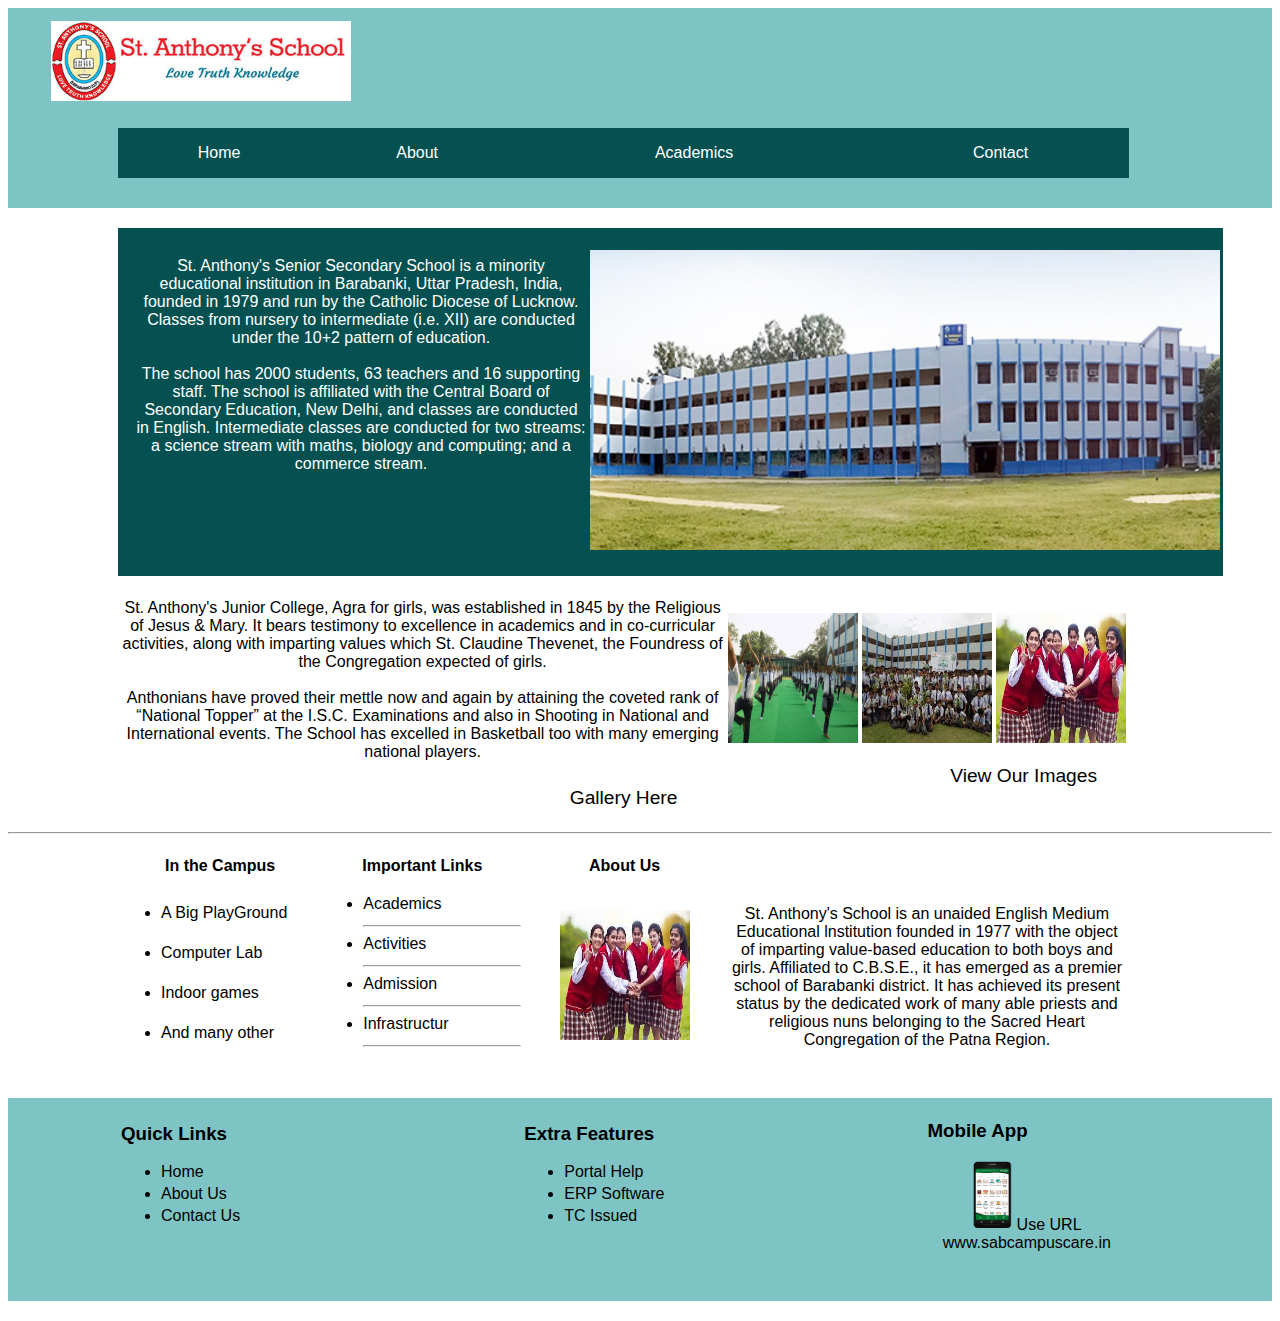
<file: Index.html>
<!DOCTYPE html>
<html>
<head>
    <title>St. Anthony's School</title>
    <link rel="stylesheet" href="css/stylesheet.css">
</head>
<body>
    <div class="header">
        <table>
            <tr>
                <td style="text-align: left;">
                    <img class="logo" src="image/logo.jpg" >
                </td>
                
            </tr>
        </table>
        <table class="table1"><tr>
        <td><a class= "a1" href="Index.html" target="_self">Home</a></td>
        <td><a class= "a1" href="about_us.html" target="_self">About</a></td>
        <td><a class= "a1" href="academics.html">Academics</a></td>
        <td><a class= "a1" href="contact.html" target="_blank">Contact</a></td></tr></table>
    </div>
    <table class="table1">
        <tr>
            <td>
                <p class="content"> St. Anthony's Senior Secondary School is a minority educational institution in Barabanki,
                     Uttar Pradesh, India, founded in 1979 and run by the Catholic Diocese of Lucknow.
                    Classes from nursery to intermediate (i.e. XII) are conducted under the 10+2 pattern of education.
                     <br><br>The school has 2000 students, 63 teachers and 16 supporting staff.
                    The school is affiliated with the Central Board of Secondary Education, New Delhi, and classes are conducted in English. 
                    Intermediate classes are conducted for two streams: a science stream with maths,
                     biology and computing; and a commerce stream.</p>
            </td>
            <td>
                <img class="img" src="image/school_img.jpg">
            </td>
        </tr>
    </table>
    <table class="table2">
        <tr>
            <td>
St. Anthony's Junior College, Agra for girls, was established in 1845 by the Religious of Jesus & Mary.
It bears testimony to excellence in academics and in co-curricular activities, along with imparting values which St.
 Claudine Thevenet, the Foundress of the Congregation expected of girls.<br><br>
Anthonians have proved their mettle now and again by attaining the coveted rank of “National Topper” at the I.S.C. Examinations and also in Shooting in National and International events.
The School has excelled in Basketball too with many emerging national players.
            </td>
            <td>
                <img src="image/yoga.jpg" width="130px" height="130px">
            </td>
            <td>
                <img src="image/images.jpg" width="130px" height="130px">
            </td>
            <td>
                <img src="image/students.jpg" width="130px" height="130px">
            </td>
        </tr>
        <tr >
            <td colspan="4"><a href="gallery.html" class="anchor_text">View Our Images Gallery Here</a></td>
        </tr>
    </table>
    <hr>
    <table class="table2">
        <tr><th>In the Campus</th>
        <th>Important Links</th>
        <th>About Us</th>
    </tr>
    <tr>
        <td width="20%">
            <ul>
                <li>A Big PlayGround</li><br>
                <li>Computer Lab</li><br>
                <li>Indoor games</li><br>
                <li>And many other </li>
            </ul>
        </td>
        <td width="20%"><ul>
            <li>
                <a href="academics.html">Academics</a>
            </li>
            <hr>
            <li>
                <a href="">Activities</a>
            </li>
            <hr>
            <li>
                <a href="">Admission</a>
            </li>
            <hr>
            <li>
                <a href="">Infrastructur</a>
            </li>
            <hr>
        </ul></td>
        <td width="20%">
            <img src="image/students.jpg" width="130px" height="130px">
        </td>
        <td width="40%">
            St. Anthony's School is an unaided English Medium Educational lnstitution founded in 1977 with the object of imparting value-based education to both boys and girls.
             Affiliated to C.B.S.E., it has emerged as a premier school of Barabanki district. 
             It has achieved its present status by the dedicated work of many able 
            priests and religious nuns belonging to the Sacred Heart Congregation of the Patna Region.
        </td>
    </tr>
    </table>
    <div class="footer">
    <table class="table2">
        <tr>

            <td width="40%">
            <h3>Quick Links</h3>
            <ul><li><a href="Index.html">Home</a></li>
            <li><a href="about_us.html">About Us</a></li>
            <li><a href="contact.html">Contact Us</a></li>
        </ul></td>
        <td width="40%">
            <h3>Extra Features</h3>
            <ul>
                <li>Portal Help</li>
                <li>ERP Software</li>
                <li>TC Issued</li>
            </ul>
        </td>
        <td width="50%">
            <h3>Mobile App</h3>
            <img src="image/Mobile-slides.png" width="40px" height="70px" >
               Use URL  www.sabcampuscare.in</td>
        </tr>
    </table>
</div>

</body>
</html>
</file>
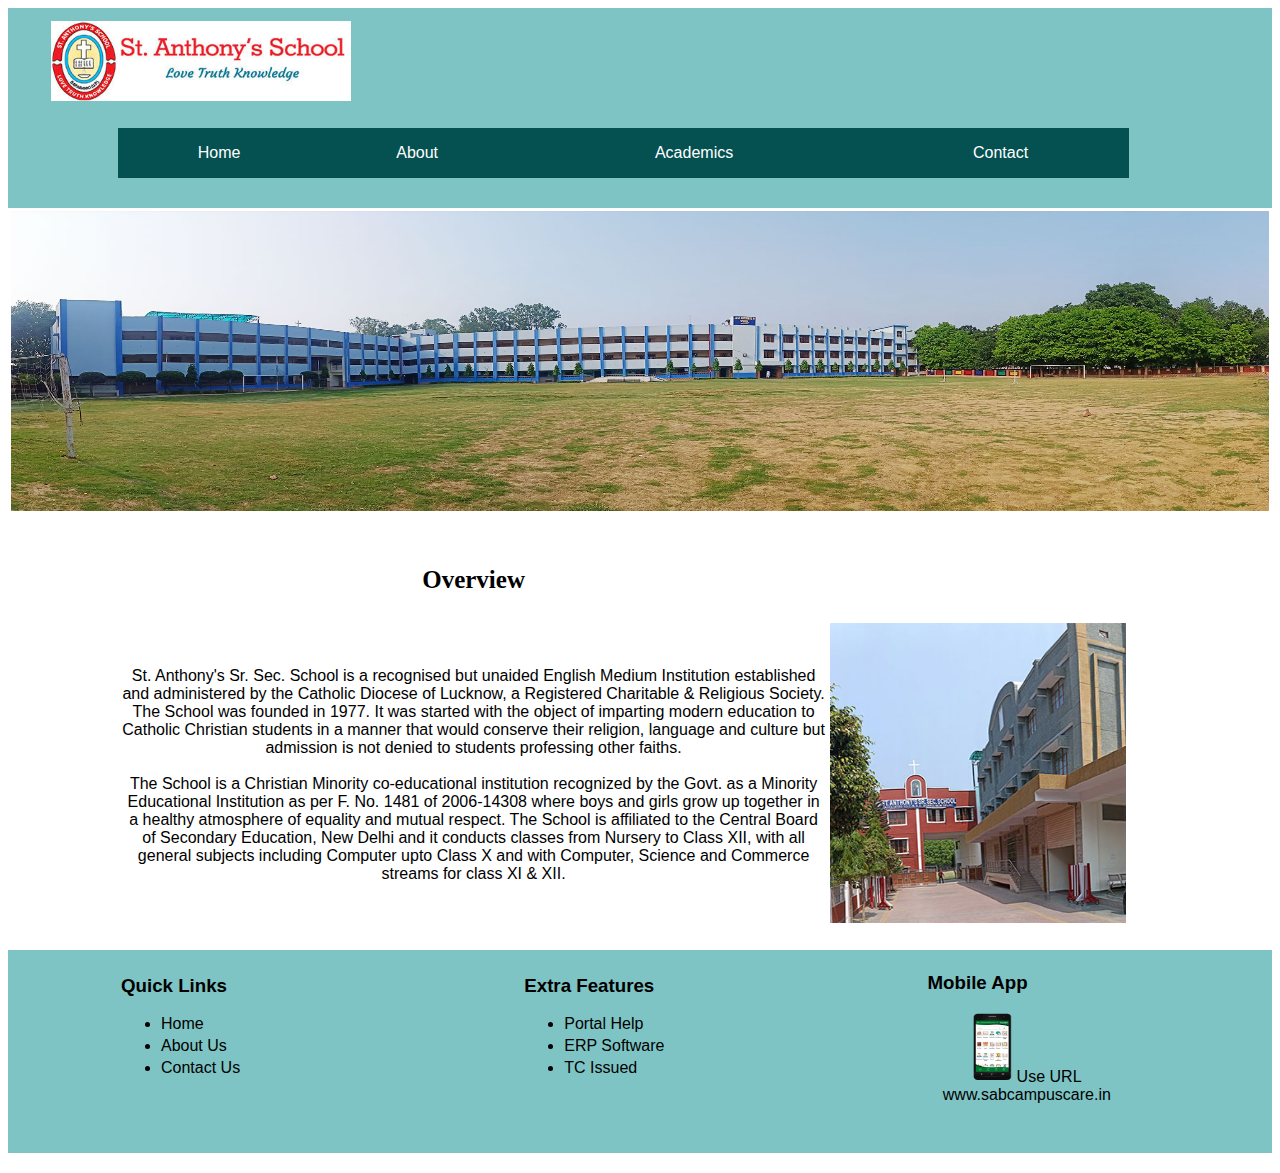
<file: about_us.html>
<!DOCTYPE html>
<html>
<head>
    <title>St. Anthony's School</title>
    <link rel="stylesheet" href="css/stylesheet.css">
</head>
<body>
    <div class="header">
        <table>
            <tr>
                <td style="text-align: center;">
                    <img class="logo" src="image/logo.jpg">
                </td>
                
            </tr>
        </table>
        <table class="table1"><tr><td><a class= "a1" href="Index.html">Home</a></td>
        <td><a class= "a1" href="about_us.html">About</a></td>
        <td><a class= "a1" href="academics.html">Academics</a></td>
        <td><a class= "a1" href="contact.html">Contact</a></td></tr></table>
    </div>
    <table width="100%">
        <tr>
            <td>
                <img src="image/slide2.jpg" width="100%" height="300px">
            </td>
        </tr>
    </table>
    <table class="table2">
        <tr>
            <td >
                <p style="font-size: 25px; font-family: cursive;" ><b>Overview</b></p>
            </td>
        </tr>
        <tr>
            <td>
                St. Anthony's Sr. Sec. School is a recognised but unaided English Medium Institution established and administered by the Catholic Diocese of Lucknow,
                 a Registered Charitable & Religious Society. The School was founded in 1977. 
                It was started with the object of imparting modern education to Catholic Christian students in a manner that would 
                conserve their religion, language and culture but admission is not denied to students professing other faiths.<br><br>
The School is a Christian Minority co-educational institution recognized by the Govt. as a Minority Educational Institution as per F. No. 
1481 of 2006-14308 where boys and girls grow up together in a healthy atmosphere of equality and mutual respect.
 The School is affiliated to the Central Board of Secondary Education, New Delhi and it conducts classes from Nursery to Class XII, 
with all general subjects including Computer upto Class X and with Computer, Science and Commerce streams for class XI & XII.
            </td>
            <td>
                <img src="image/overview.jpg" width="296px" height="300px">
            </td>
        </tr>
    </table>


    <div class="footer">
        <table class="table2">
            <tr>
                <td width="40%">
                <h3>Quick Links</h3>
                <ul><li><a href="Index.html">Home</a></li>
                <li><a href="about_us.html">About Us</a></li>
                <li><a href="contact.html">Contact Us</a></li>
            </ul></td>
            <td width="40%">
                <h3>Extra Features</h3>
                <ul>
                    <li>Portal Help</li>
                    <li>ERP Software</li>
                    <li>TC Issued</li>
                </ul>
            </td>
            <td width="50%">
                <h3>Mobile App</h3>
                <img src="image/Mobile-slides.png" width="40px" height="70px" >
                   Use URL  www.sabcampuscare.in</td>
            </tr>
        </table>
    </div>
    
    </body>
    </html>
</file>
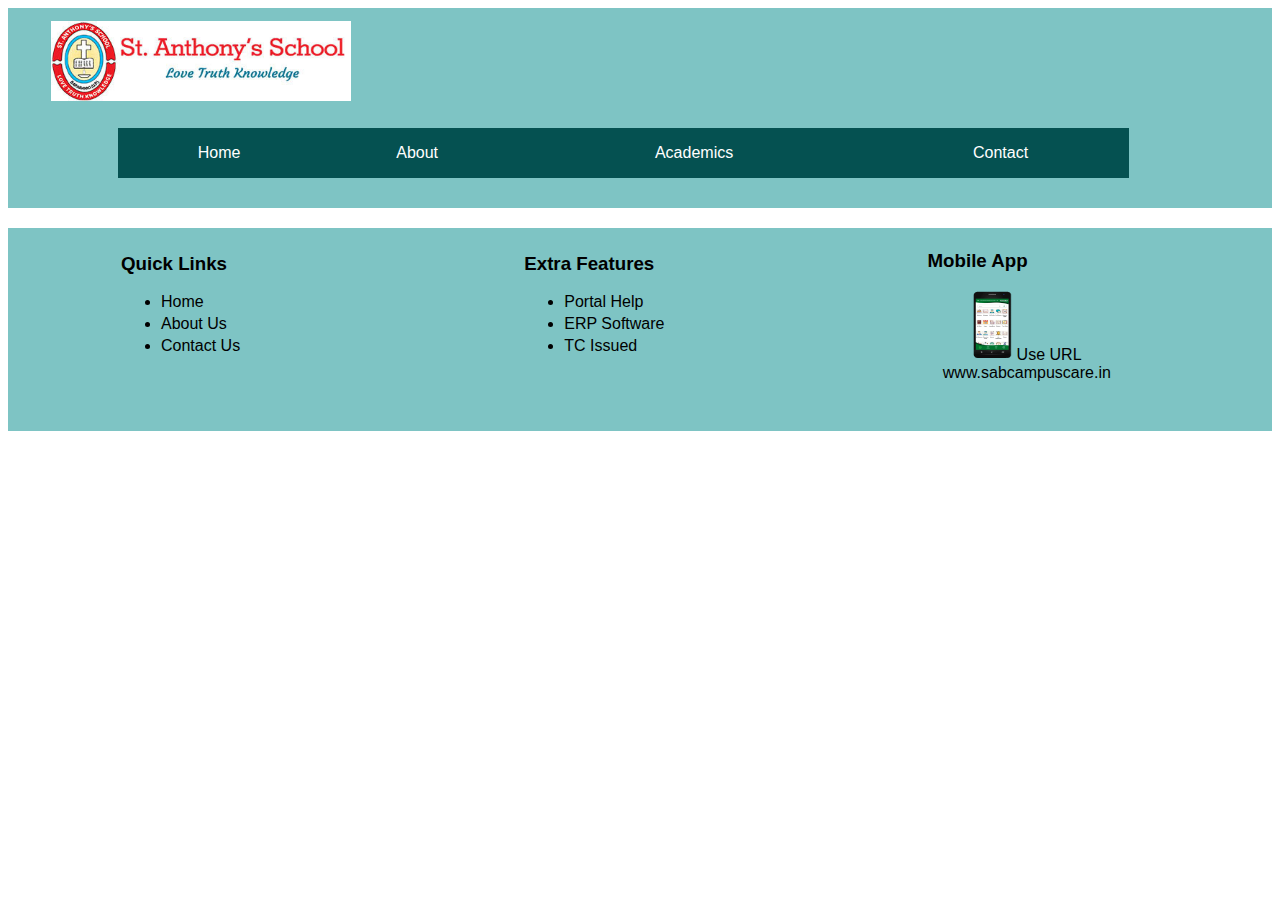
<file: academics.html>
<!DOCTYPE html>
<html>
<head>
    <title>St. Anthony's School</title>
    <link rel="stylesheet" href="css/stylesheet.css">
</head>
<body>
    <div class="header">
        <table>
            <tr>
                <td style="text-align: left;">
                    <img class="logo" src="image/logo.jpg" >
                </td>
                
            </tr>
        </table>
        <table class="table1"><tr>
        <td><a class= "a1" href="Index.html" target="_self">Home</a></td>
        <td><a class= "a1" href="about_us.html" target="_self">About</a></td>
        <td><a class= "a1" href="academics.html">Academics</a></td>
        <td><a class= "a1" href="contact.html">Contact</a></td></tr></table>
    </div>




</table>
<div class="footer">
<table class="table2">
    <tr>

        <td width="40%">
        <h3>Quick Links</h3>
        <ul><li><a href="Index.html">Home</a></li>
        <li><a href="about_us.html">About Us</a></li>
        <li><a href="contact.html">Contact Us</a></li>
    </ul></td>
    <td width="40%">
        <h3>Extra Features</h3>
        <ul>
            <li>Portal Help</li>
            <li>ERP Software</li>
            <li>TC Issued</li>
        </ul>
    </td>
    <td width="50%">
        <h3>Mobile App</h3>
        <img src="image/Mobile-slides.png" width="40px" height="70px" >
           Use URL  www.sabcampuscare.in</td>
    </tr>
</table>
</div>

</body>
</html>
</file>
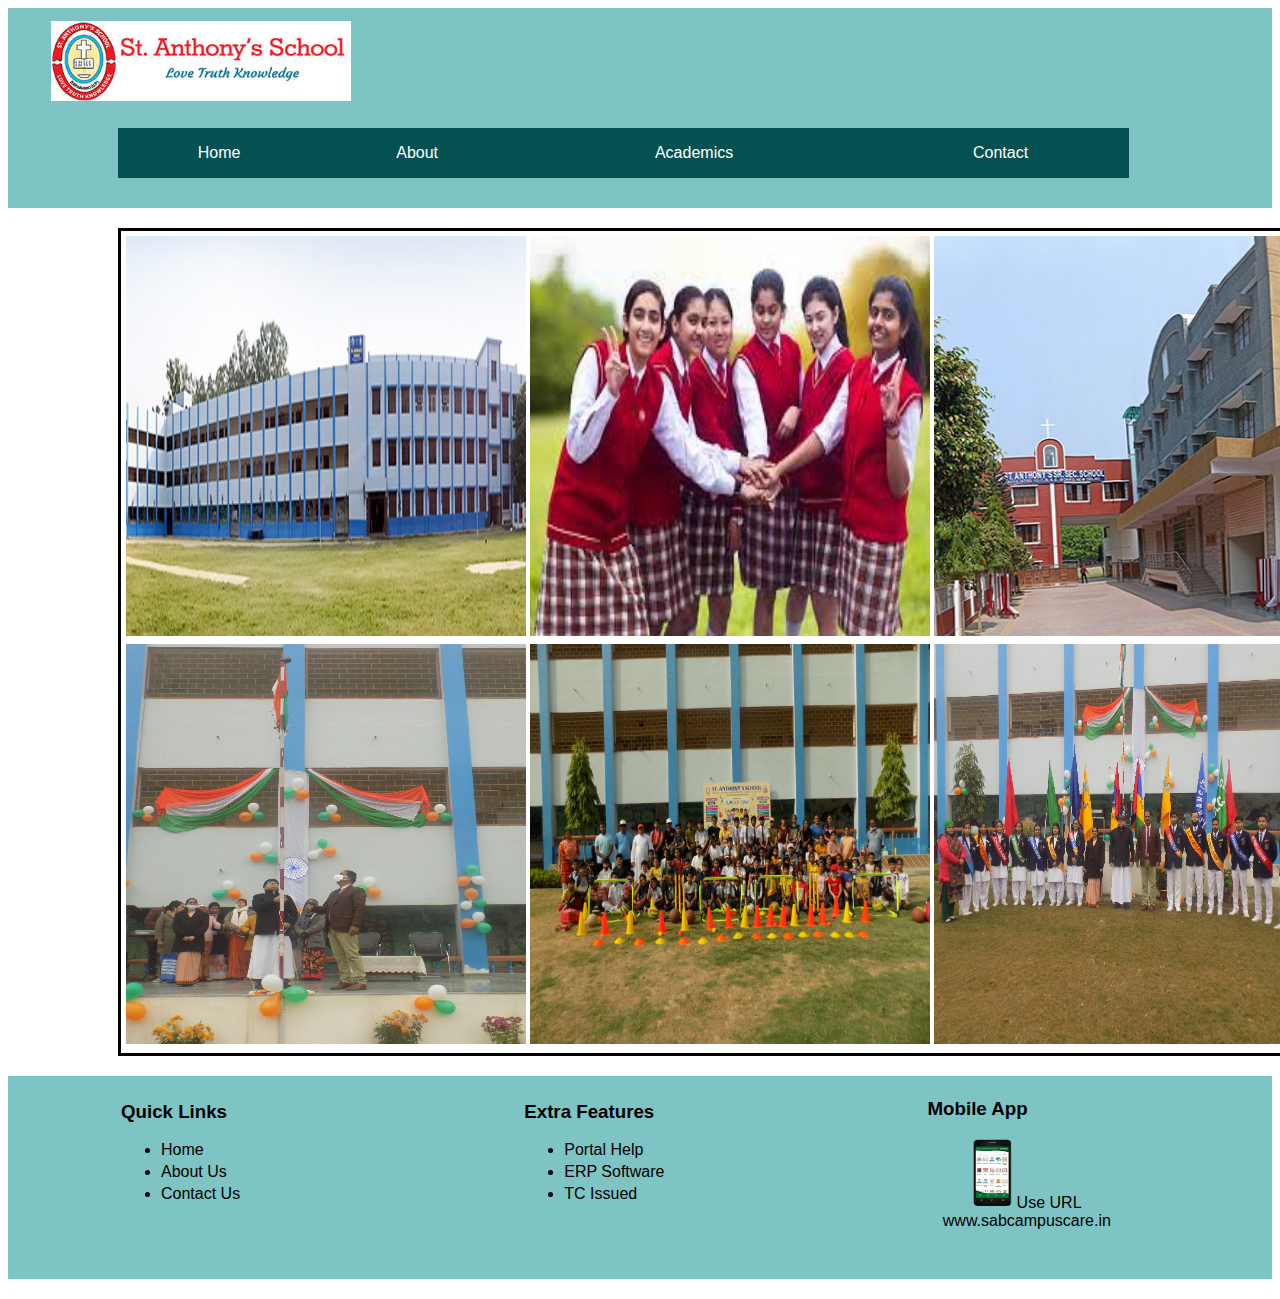
<file: gallery.html>
<!DOCTYPE html>
<html>
<head>
    <title>St. Anthony's School</title>
    <link rel="stylesheet" href="css/stylesheet.css">
</head>
<body>
    <div class="header">
        <table>
            <tr>
                <td style="text-align: left;">
                    <img class="logo" src="image/logo.jpg" >
                </td>
                
            </tr>
        </table>
        <table class="table1"><tr>
        <td><a class= "a1" href="Index.html" target="_self">Home</a></td>
        <td><a class= "a1" href="about_us.html" target="_self">About</a></td>
        <td><a class= "a1" href="academics.html">Academics</a></td>
        <td><a class= "a1" href="contact.html">Contact</a></td></tr></table>
    </div>
    <table class="img_table">
        <tr>
            <td>
                <img src="image/school_img.jpg" width="400px" height="400px">
            </td>
            <td>
                <img src="image/students.jpg" width="400px" height="400px">
            </td>
            <td>
                <img src="image/overview.jpg" width="400px" height="400px">
            </td>
        </tr>
        <tr>
            <td>
                <img src="image/1.jpg" width="400px" height="400px">
            </td>
            <td>
                <img src="image/11.jpg" width="400px" height="400px">
            </td>
            <td>
                <img src="image/2.jpg" width="400px" height="400px">
            </td>
        </tr>
    </table>

</table>
<div class="footer">
<table class="table2">
    <tr>

        <td width="40%">
        <h3>Quick Links</h3>
        <ul><li><a href="Index.html">Home</a></li>
        <li><a href="about_us.html">About Us</a></li>
        <li><a href="contact.html">Contact Us</a></li>
    </ul></td>
    <td width="40%">
        <h3>Extra Features</h3>
        <ul>
            <li>Portal Help</li>
            <li>ERP Software</li>
            <li>TC Issued</li>
        </ul>
    </td>
    <td width="50%">
        <h3>Mobile App</h3>
        <img src="image/Mobile-slides.png" width="40px" height="70px" >
           Use URL  www.sabcampuscare.in</td>
    </tr>
</table>
</div>

</body>
</html>
</file>
<file: css/stylesheet.css>
body{
    font-family: Arial, Helvetica, sans-serif;
    padding: 0ch;
}
.header{
    background-color: rgb(126, 196, 196);
    color: rgb(177, 36, 36);
    width: 100%;
    height: 200px;
}
.table1{
    background-color: rgb(5, 81, 81);
    color: white;
    width: 80%;
    height: 50px;
    margin-left: 110px;
    margin-top: 20px;
}
a{
    color: rgb(0, 0, 0);
    text-decoration: none;
}
.a1{
    color: white;
}
tr,td,th{
    text-align: center;
}
.content{
    width: 450px;
    height: 300px;
    padding-top: 10px;
    padding-left: 15px;
}
.img{
    width: 630px;
    height: 300px;
}
.table2{
    width: 80%;
    height: 80px;
    margin-left: 110px;
    margin-top: 20px;
    margin-bottom: 20px;
}
.anchor_text{
    margin-left: 800px;
    font-size: larger;
    text-align: right;
}
ul,li{
    text-align: left;
    padding-bottom: 4px;
    color: black;
}
.footer{
    width: 100%;
    height: 200px;
    background-color: rgb(126, 196, 196);
    
    margin-top: 20px;
    margin-bottom: 20px;
    text-align: center;
    padding-bottom: 3px;
}
h3{
    text-align: left;
}
.logo{
    width: 300px;
    height: 80px;
    margin-left: 40px;
    margin-top: 10px;
}
.contact{
    background-image: url('image/contactusbg.jpg');
    
}
.contact_text{
    font-size: 24px;
    padding: 3px;
}
.img_table{
    width: 80%;
    height: 80px;
    margin-left: 110px;
    margin-top: 20px;
    margin-bottom: 20px;
    padding: 2px;
    border: solid 3px ;
}
</file>
